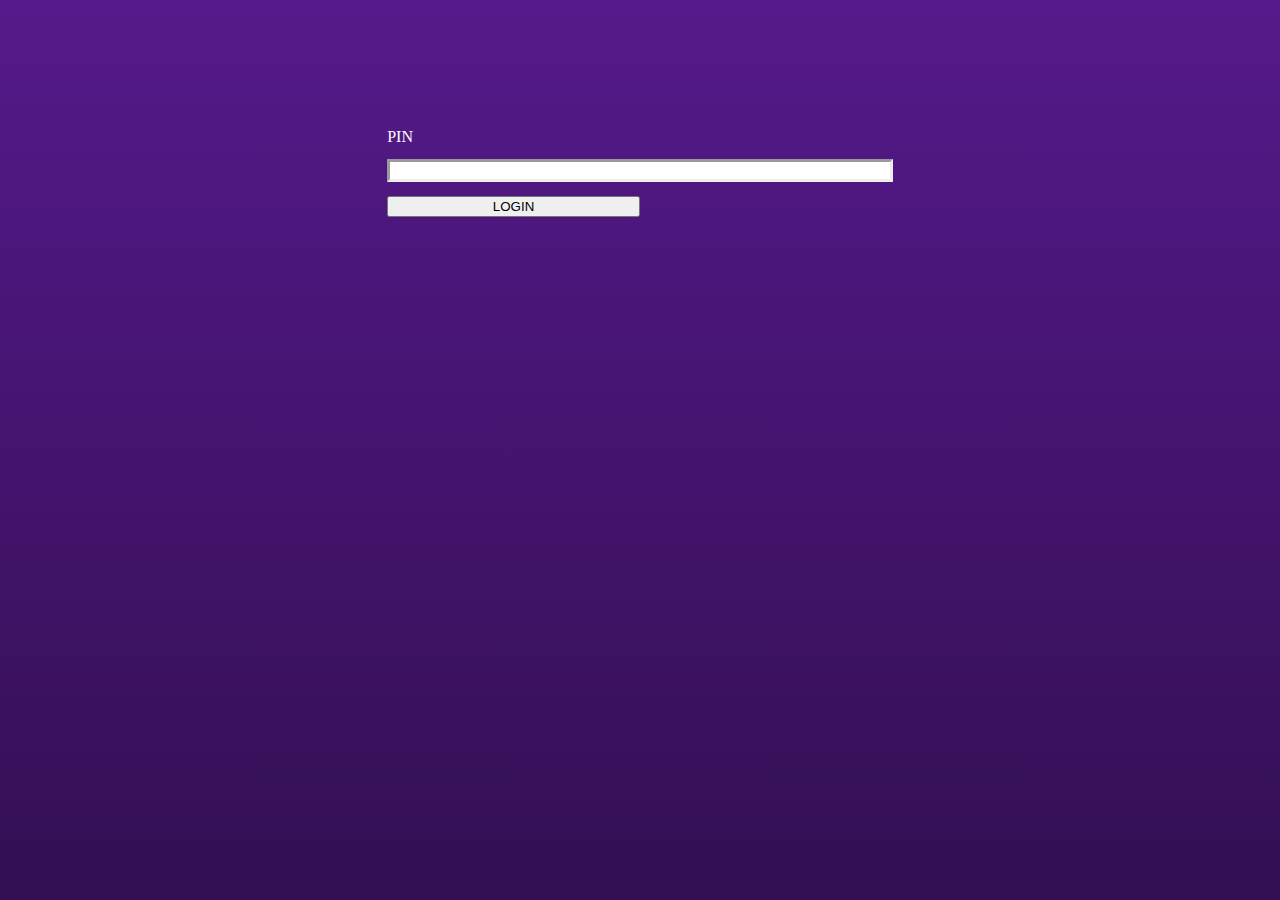
<file: Web Client/index.html>
<html lang="en">
<head>
	<meta charset="utf-8">
	<title>myIoT Home</title>
	<meta name="description" content="IoT web client">
	<meta name="author" content="sahall">
	<meta name="viewport" content="width=device-width, initial-scale=1, maximum-scale=1, user-scalable=0"/>
	<link rel="stylesheet" type="text/css" href="index_ss.css">
	<script src="jquery-2.1.4.js"></script>
	<script src="carhartl-jquery-cookie-92b7715/jquery.cookie.js"></script>
	<script src="org.eclipse.paho.mqtt.javascript-1.0.1/src/mqttws31.js"></script>
	<script src="script_main.js"></script>
</head>
<body>
    <div class="navigation_bar mobile">
		<ul>
			<a href="groups.html" id="devices">Groups</a>
			<a href="manage.html">Manage</a>
		</ul>
	</div>
	<div class="navigation_bar desktop">
		<ul>
			<a href=""><li>Home</li></a>
			<a href=""><li>About</li></a>
			<a href=""><li>Dashboard</li></a>
		</ul>
	</div>
	<div class="content_window"></div>
</body>
</html>
</file>
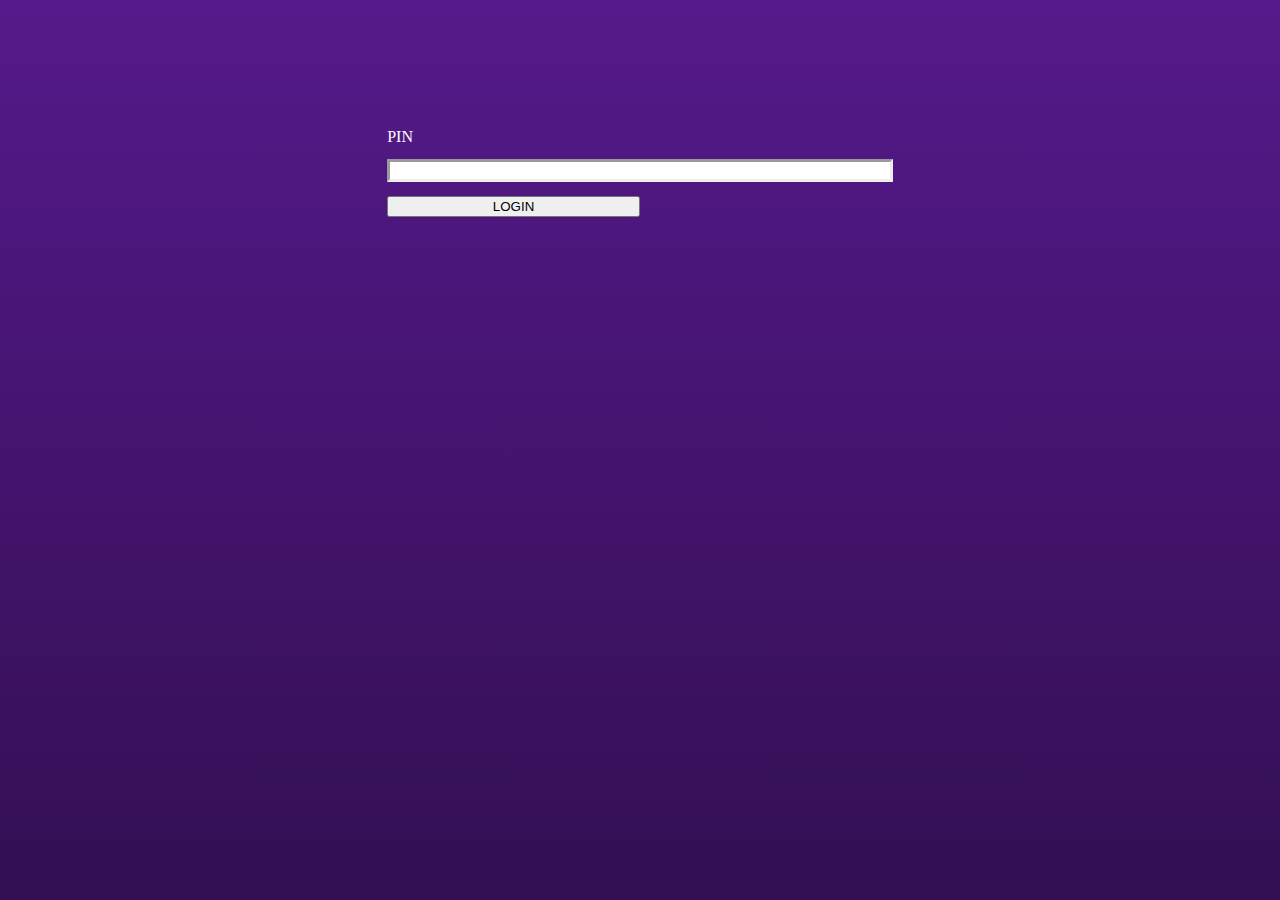
<file: Web Client/device.html>
<html lang="en">
<head>
	<meta charset="utf-8">
	<title>myIoT Device</title>
	<meta name="description" content="IoT web client">
	<meta name="author" content="sahall">
	<meta name="viewport" content="width=device-width, initial-scale=1, maximum-scale=1, user-scalable=0"/>
	<link rel="stylesheet" type="text/css" href="index_ss.css">
	<link rel="stylesheet" type="text/css" href="device_ss.css">
	<script src="jquery-2.1.4.js"></script>
	<script src="carhartl-jquery-cookie-92b7715/jquery.cookie.js"></script>
	<script src="org.eclipse.paho.mqtt.javascript-1.0.1/src/mqttws31.js"></script>
	<script src="script_main.js"></script>
</head>
<body>
    <div class="navigation_bar mobile">
		<ul>
			<a href="devices.html">Groups</a>
			<a href="manage.html">Manage</a>
		</ul>
	</div>
	<div class="navigation_bar desktop">
		<ul>
			<a href=""><li>Home</li></a>
			<a href=""><li>About</li></a>
			<a href=""><li>Dashboard</li></a>
		</ul>
	</div>
	<div class="content_window">
	</div>
</body>
</html>
</file>
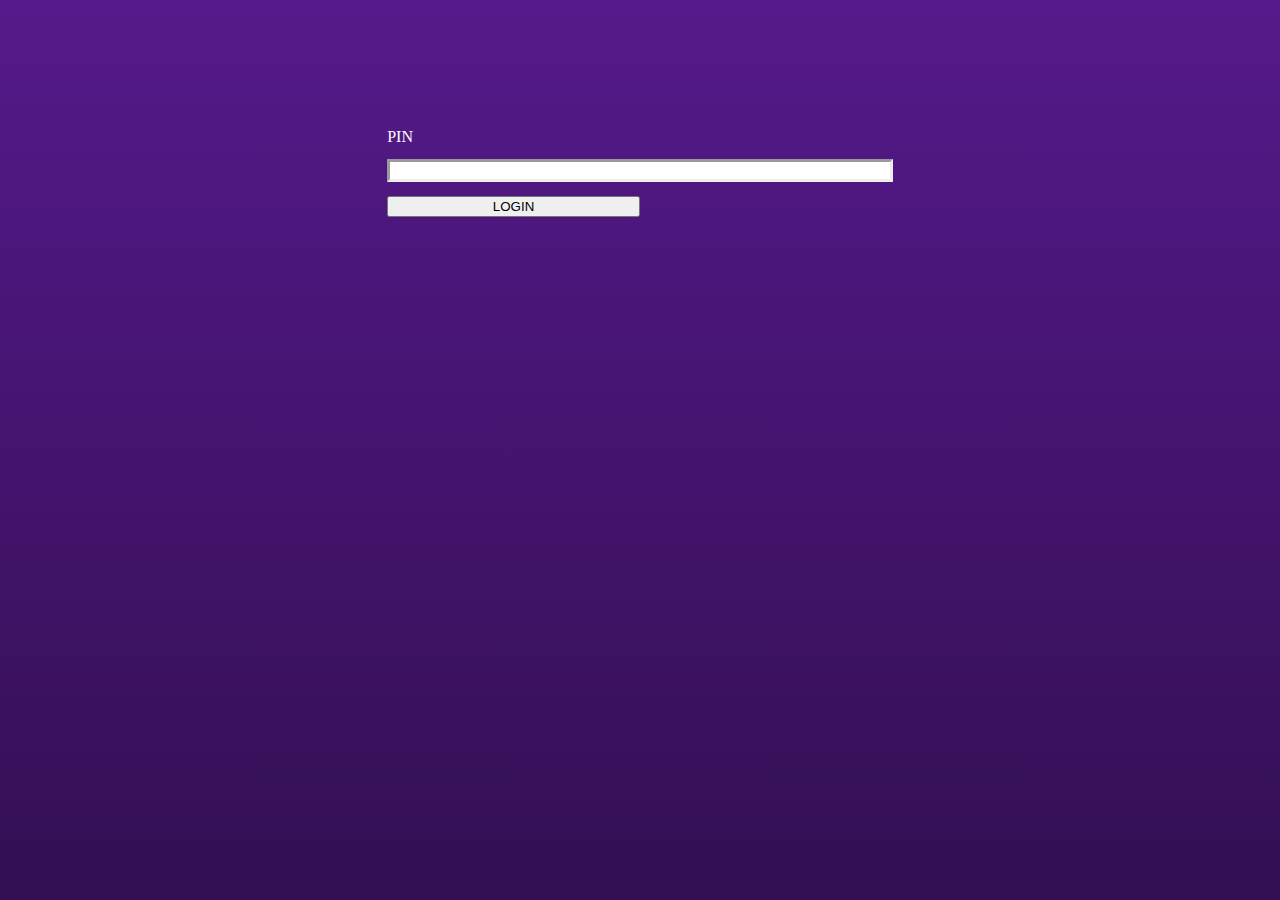
<file: Web Client/devices.html>
<html lang="en">
<head>
	<meta charset="utf-8">
	<title>myIoT Devices</title>
	<meta name="description" content="IoT web client">
	<meta name="author" content="sahall">
	<meta name="viewport" content="width=device-width, initial-scale=1, maximum-scale=1, user-scalable=0"/>
	<link rel="stylesheet" type="text/css" href="index_ss.css">
	<link rel="stylesheet" type="text/css" href="devices_ss.css">
	<script src="jquery-2.1.4.js"></script>
	<script src="carhartl-jquery-cookie-92b7715/jquery.cookie.js"></script>
	<script src="org.eclipse.paho.mqtt.javascript-1.0.1/src/mqttws31.js"></script>
	<script src="script_main.js"></script>
</head>
<body>
    <div class="navigation_bar mobile">
		<ul>
			<a href="groups.html">Groups</a>
			<a href="manage.html">Manage</a>
		</ul>
	</div>
	<div class="navigation_bar desktop">
		<ul>
			<a href=""><li>Home</li></a>
			<a href=""><li>About</li></a>
			<a href=""><li>Dashboard</li></a>
		</ul>
	</div>
	<div class="content_window mobile">
		<div class="device-module">
			<a href="groups.html" class="group">
				<div class="arrow">&lt;</div>
				<div class="text">Apartment</div>
			</a>
			<div class="dvc">
				<div class="button" id="button">
					<div class="dvc-text">Front Door</div>
				</div>
			</div>
		</div>
	</div>
</body>
</html>
</file>
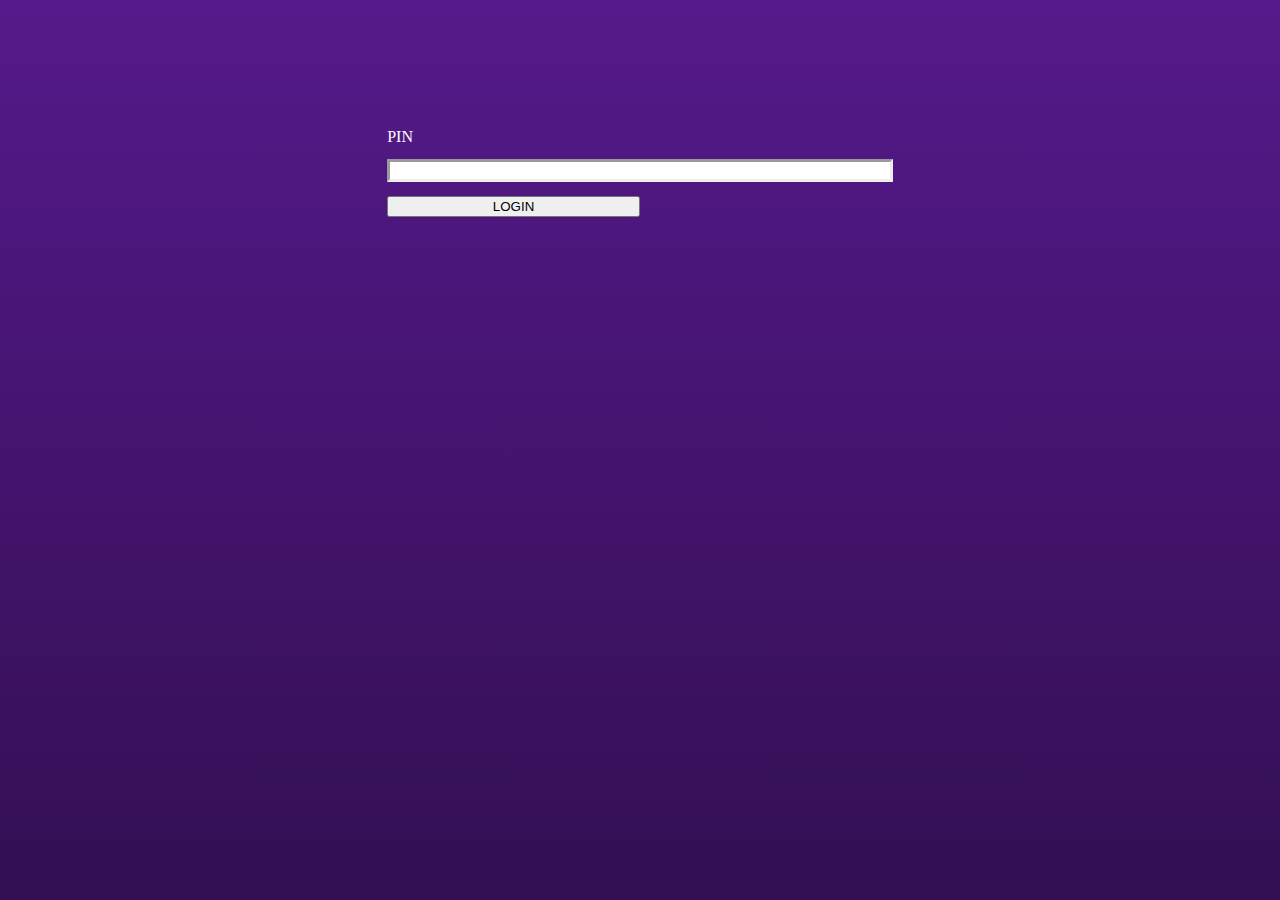
<file: Web Client/groups.html>
<html lang="en">
<head>
	<meta charset="utf-8">
	<title>myIoT Groups</title>
	<meta name="description" content="IoT web client">
	<meta name="author" content="sahall">
	<meta name="viewport" content="width=device-width, initial-scale=1, maximum-scale=1, user-scalable=0"/>
	<link rel="stylesheet" type="text/css" href="index_ss.css">
	<link rel="stylesheet" type="text/css" href="groups_ss.css">
	<script src="jquery-2.1.4.js"></script>
	<script src="carhartl-jquery-cookie-92b7715/jquery.cookie.js"></script>
	<script src="org.eclipse.paho.mqtt.javascript-1.0.1/src/mqttws31.js"></script>
	<script src="script_main.js"></script>
</head>
<body>
    <div class="navigation_bar mobile">
		<ul>
			<a href="">Groups</a>
			<a href="manage.html">Manage</a>
		</ul>
	</div>
	<div class="navigation_bar desktop">
		<ul>
			<a href=""><li>Home</li></a>
			<a href=""><li>About</li></a>
			<a href=""><li>Dashboard</li></a>
		</ul>
	</div>
	<div class="content_window mobile">
		<div class="group-list">
			<a href="devices.html" class="group">
				<div>Apartment</div>
				<div>&gt;</div>
			</a>
		</div>
	</div>
</body>
</html>
</file>
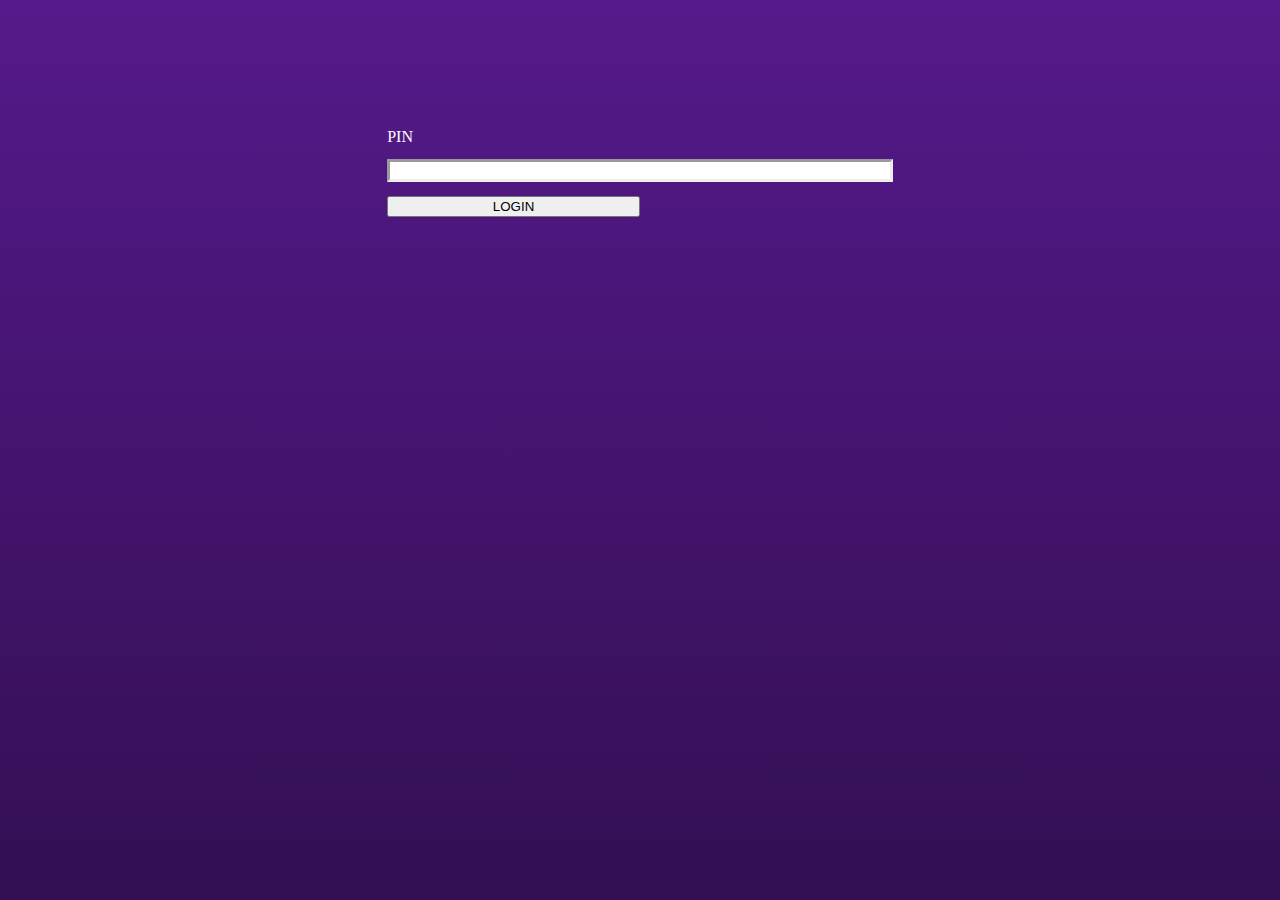
<file: Web Client/login.html>
<html lang="en">
<head>
	<meta charset="utf-8">
	<title>myIoT Login</title>
	<meta name="description" content="IoT web client">
	<meta name="author" content="sahall">
	<meta name="viewport" content="width=device-width, initial-scale=1, maximum-scale=1, user-scalable=0"/>
	<link rel="stylesheet" type="text/css" href="login_ss.css">
	<script src="jquery-2.1.4.js"></script>
	<script src="carhartl-jquery-cookie-92b7715/jquery.cookie.js"></script>
	<script src="org.eclipse.paho.mqtt.javascript-1.0.1/src/mqttws31.js"></script>
	<script src="script_main.js"></script>
</head>
<body>
    <div class="login-window">
		<div></div>
		<div class="login">
			<label for="pin">PIN</label>
			<input type="text" id="pin" class="textbox">
			<input type="button" class="button" id="loginButton" value="LOGIN"></input>
		</div>
		<div></div>
	</div>
</body>
</html>
</file>
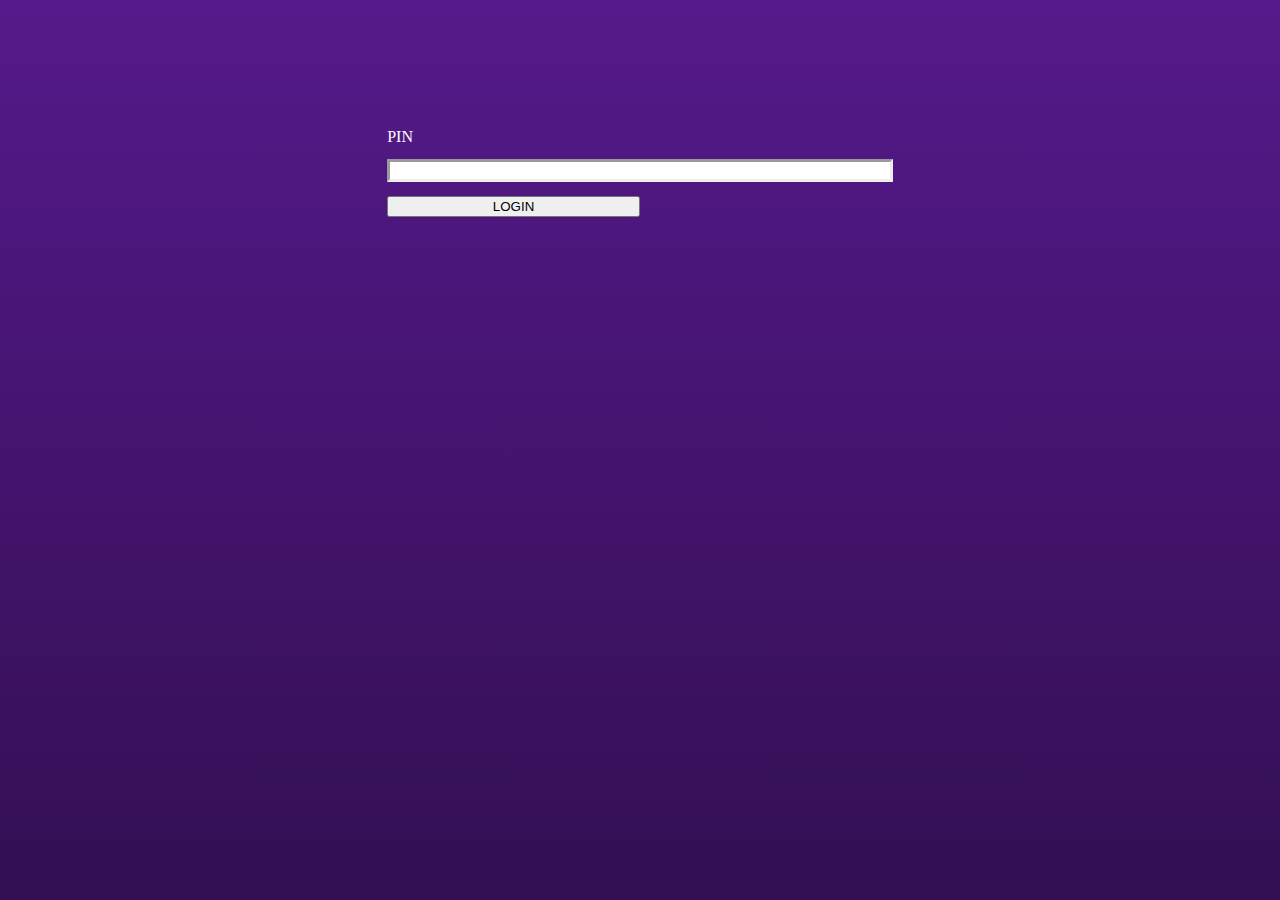
<file: Web Client/manage.html>
<html lang="en">
<head>
	<meta charset="utf-8">
	<title>myIoT Options</title>
	<meta name="description" content="IoT web client">
	<meta name="author" content="sahall">
	<meta name="viewport" content="width=device-width, initial-scale=1, maximum-scale=1, user-scalable=0"/>
	<link rel="stylesheet" type="text/css" href="index_ss.css">
	<script src="jquery-2.1.4.js"></script>
	<script src="carhartl-jquery-cookie-92b7715/jquery.cookie.js"></script>
	<script src="org.eclipse.paho.mqtt.javascript-1.0.1/src/mqttws31.js"></script>
	<script src="script_main.js"></script>
</head>
<body>
    <div class="navigation_bar mobile">
		<ul>
			<a href="devices.html">Groups</a>
			<a href="#">Options</a>
		</ul>
	</div>
	<div class="navigation_bar desktop">
		<ul>
			<a href="#"><li>Home</li></a>
			<a href="#"><li>About</li></a>
			<a href="#"><li>Dashboard</li></a>
		</ul>
	</div>
	<div class="content_window"></div>
</body>
</html>
</file>
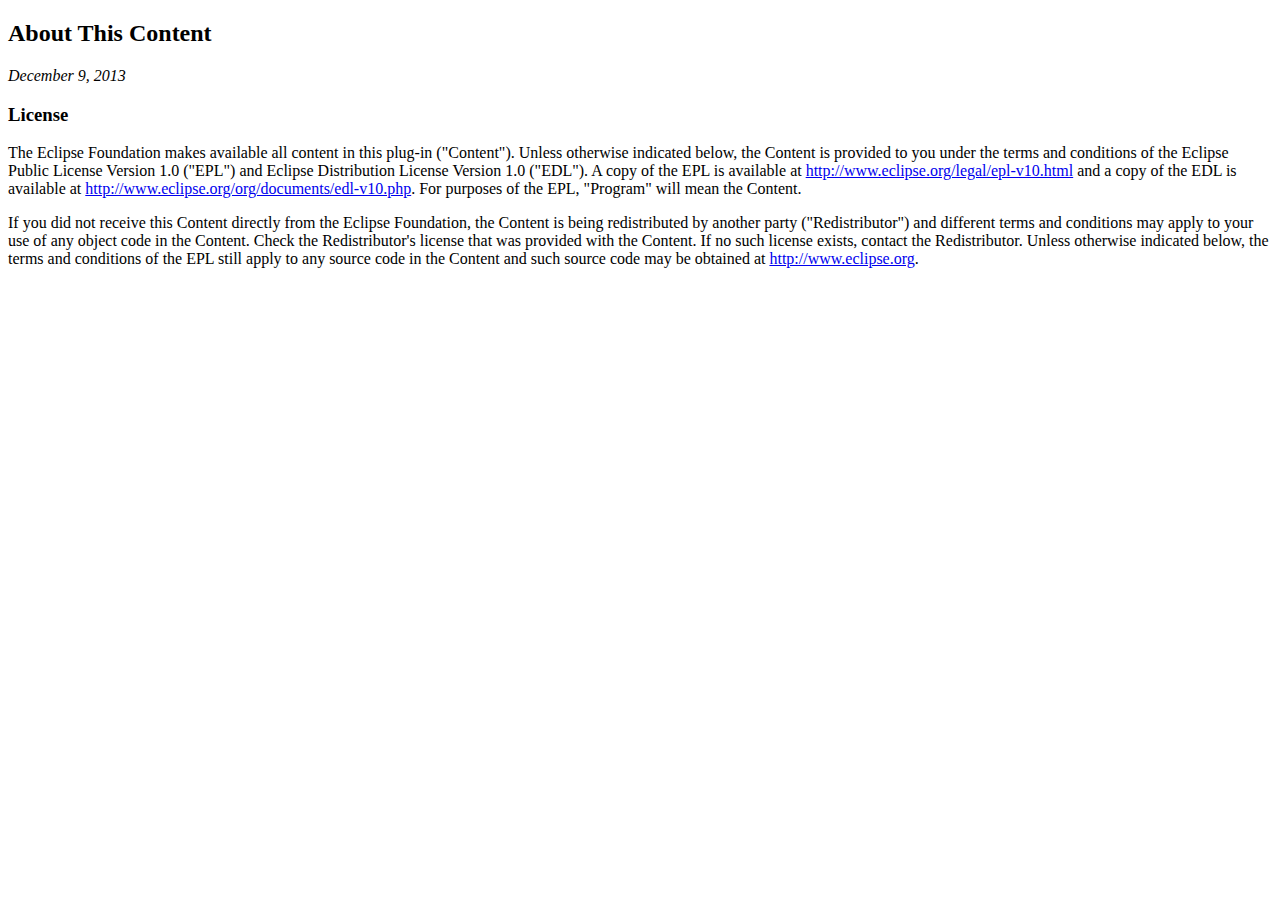
<file: Web Client/org.eclipse.paho.mqtt.javascript-1.0.1/about.html>
<!DOCTYPE html PUBLIC "-//W3C//DTD XHTML 1.0 Strict//EN" "http://www.w3.org/TR/xhtml1/DTD/xhtml1-strict.dtd">
<html xmlns="http://www.w3.org/1999/xhtml"><head>
<meta http-equiv="Content-Type" content="text/html; charset=ISO-8859-1">
<title>About</title>
</head>
<body lang="EN-US">
<h2>About This Content</h2>
 
<p><em>December 9, 2013</em></p>	
<h3>License</h3>

<p>The Eclipse Foundation makes available all content in this plug-in ("Content").  Unless otherwise 
indicated below, the Content is provided to you under the terms and conditions of the
Eclipse Public License Version 1.0 ("EPL") and Eclipse Distribution License Version 1.0 ("EDL").
A copy of the EPL is available at 
<a href="http://www.eclipse.org/legal/epl-v10.html">http://www.eclipse.org/legal/epl-v10.html</a> 
and a copy of the EDL is available at 
<a href="http://www.eclipse.org/org/documents/edl-v10.php">http://www.eclipse.org/org/documents/edl-v10.php</a>. 
For purposes of the EPL, "Program" will mean the Content.</p>

<p>If you did not receive this Content directly from the Eclipse Foundation, the Content is 
being redistributed by another party ("Redistributor") and different terms and conditions may
apply to your use of any object code in the Content.  Check the Redistributor's license that was 
provided with the Content.  If no such license exists, contact the Redistributor.  Unless otherwise
indicated below, the terms and conditions of the EPL still apply to any source code in the Content
and such source code may be obtained at <a href="http://www.eclipse.org/">http://www.eclipse.org</a>.</p>

</body></html>
</file>
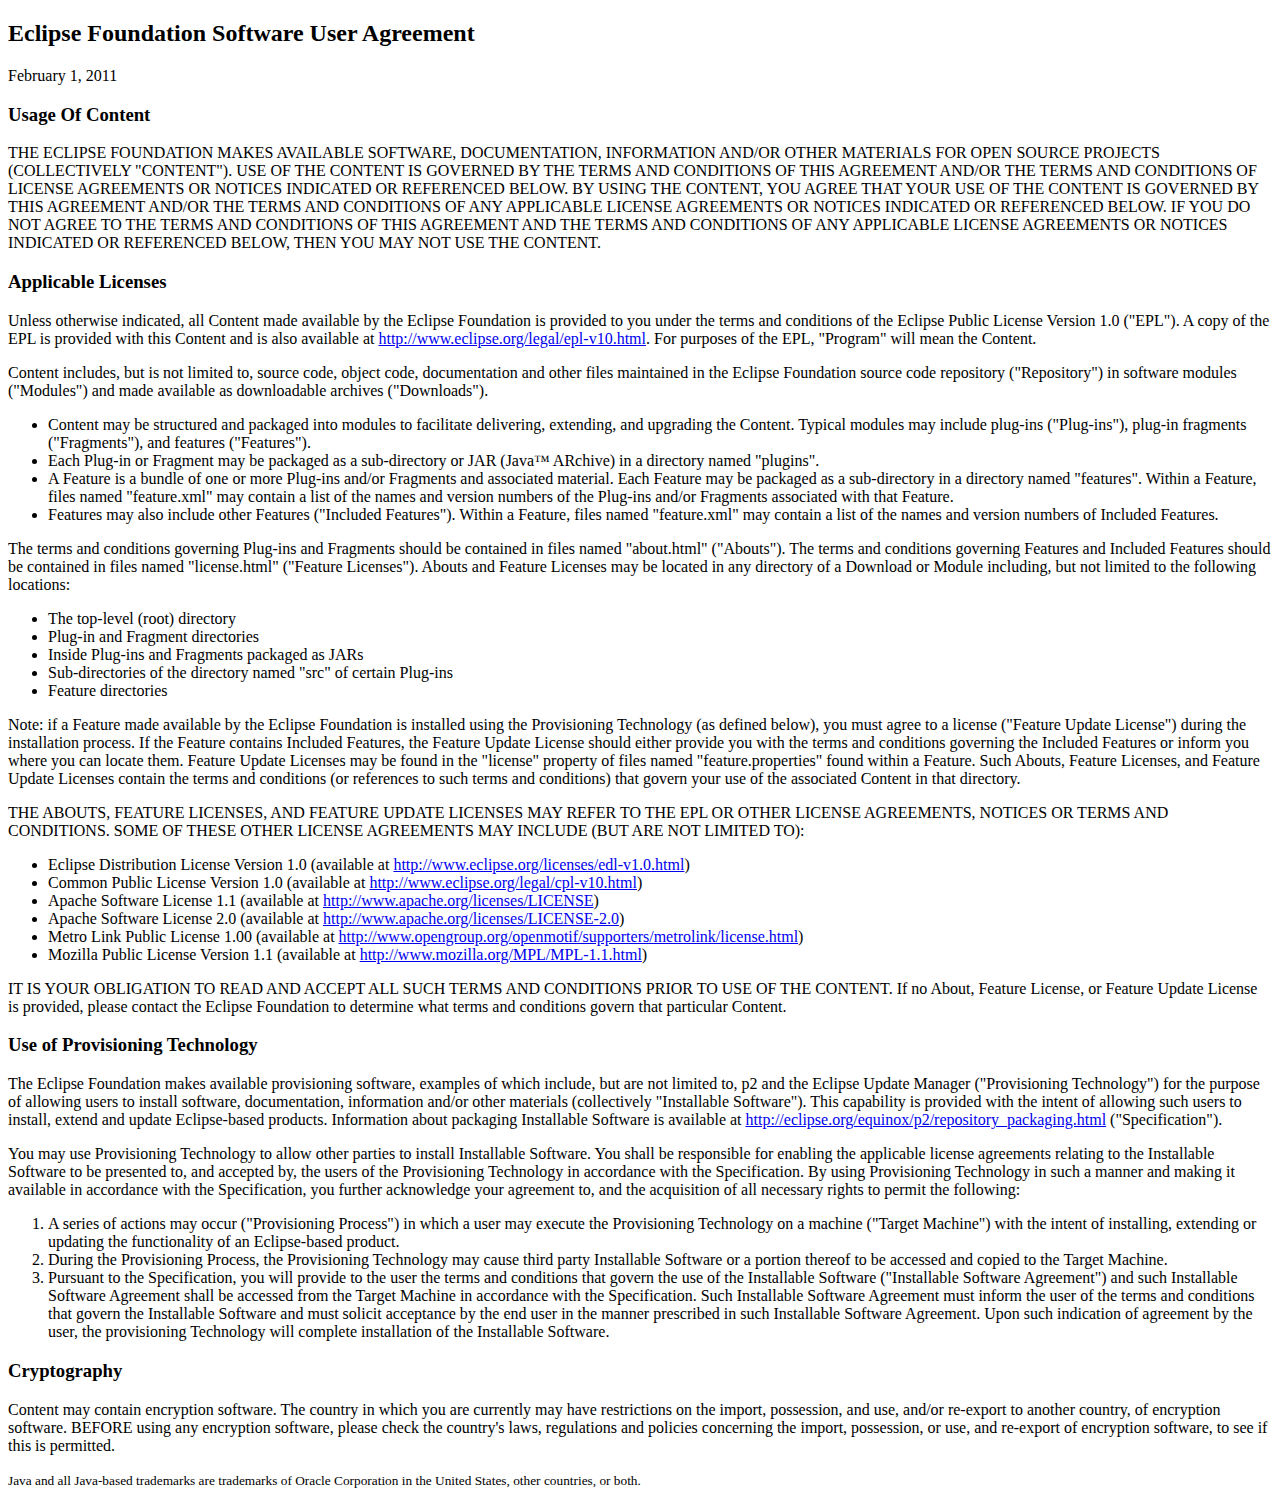
<file: Web Client/org.eclipse.paho.mqtt.javascript-1.0.1/notice.html>
<?xml version="1.0" encoding="ISO-8859-1" ?>
<!DOCTYPE html PUBLIC "-//W3C//DTD XHTML 1.0 Strict//EN" "http://www.w3.org/TR/xhtml1/DTD/xhtml1-strict.dtd">
<html xmlns="http://www.w3.org/1999/xhtml">
<head>
<meta http-equiv="Content-Type" content="text/html; charset=ISO-8859-1" />
<title>Eclipse Foundation Software User Agreement</title>
</head>

<body lang="EN-US">
<h2>Eclipse Foundation Software User Agreement</h2>
<p>February 1, 2011</p>

<h3>Usage Of Content</h3>

<p>THE ECLIPSE FOUNDATION MAKES AVAILABLE SOFTWARE, DOCUMENTATION, INFORMATION AND/OR OTHER MATERIALS FOR OPEN SOURCE PROJECTS
   (COLLECTIVELY &quot;CONTENT&quot;).  USE OF THE CONTENT IS GOVERNED BY THE TERMS AND CONDITIONS OF THIS AGREEMENT AND/OR THE TERMS AND
   CONDITIONS OF LICENSE AGREEMENTS OR NOTICES INDICATED OR REFERENCED BELOW.  BY USING THE CONTENT, YOU AGREE THAT YOUR USE
   OF THE CONTENT IS GOVERNED BY THIS AGREEMENT AND/OR THE TERMS AND CONDITIONS OF ANY APPLICABLE LICENSE AGREEMENTS OR
   NOTICES INDICATED OR REFERENCED BELOW.  IF YOU DO NOT AGREE TO THE TERMS AND CONDITIONS OF THIS AGREEMENT AND THE TERMS AND
   CONDITIONS OF ANY APPLICABLE LICENSE AGREEMENTS OR NOTICES INDICATED OR REFERENCED BELOW, THEN YOU MAY NOT USE THE CONTENT.</p>

<h3>Applicable Licenses</h3>

<p>Unless otherwise indicated, all Content made available by the Eclipse Foundation is provided to you under the terms and conditions of the Eclipse Public License Version 1.0
   (&quot;EPL&quot;).  A copy of the EPL is provided with this Content and is also available at <a href="http://www.eclipse.org/legal/epl-v10.html">http://www.eclipse.org/legal/epl-v10.html</a>.
   For purposes of the EPL, &quot;Program&quot; will mean the Content.</p>

<p>Content includes, but is not limited to, source code, object code, documentation and other files maintained in the Eclipse Foundation source code
   repository (&quot;Repository&quot;) in software modules (&quot;Modules&quot;) and made available as downloadable archives (&quot;Downloads&quot;).</p>

<ul>
       <li>Content may be structured and packaged into modules to facilitate delivering, extending, and upgrading the Content.  Typical modules may include plug-ins (&quot;Plug-ins&quot;), plug-in fragments (&quot;Fragments&quot;), and features (&quot;Features&quot;).</li>
       <li>Each Plug-in or Fragment may be packaged as a sub-directory or JAR (Java&trade; ARchive) in a directory named &quot;plugins&quot;.</li>
       <li>A Feature is a bundle of one or more Plug-ins and/or Fragments and associated material.  Each Feature may be packaged as a sub-directory in a directory named &quot;features&quot;.  Within a Feature, files named &quot;feature.xml&quot; may contain a list of the names and version numbers of the Plug-ins
      and/or Fragments associated with that Feature.</li>
       <li>Features may also include other Features (&quot;Included Features&quot;). Within a Feature, files named &quot;feature.xml&quot; may contain a list of the names and version numbers of Included Features.</li>
</ul>

<p>The terms and conditions governing Plug-ins and Fragments should be contained in files named &quot;about.html&quot; (&quot;Abouts&quot;). The terms and conditions governing Features and
Included Features should be contained in files named &quot;license.html&quot; (&quot;Feature Licenses&quot;).  Abouts and Feature Licenses may be located in any directory of a Download or Module
including, but not limited to the following locations:</p>

<ul>
       <li>The top-level (root) directory</li>
       <li>Plug-in and Fragment directories</li>
       <li>Inside Plug-ins and Fragments packaged as JARs</li>
       <li>Sub-directories of the directory named &quot;src&quot; of certain Plug-ins</li>
       <li>Feature directories</li>
</ul>

<p>Note: if a Feature made available by the Eclipse Foundation is installed using the Provisioning Technology (as defined below), you must agree to a license (&quot;Feature Update License&quot;) during the
installation process.  If the Feature contains Included Features, the Feature Update License should either provide you with the terms and conditions governing the Included Features or
inform you where you can locate them.  Feature Update Licenses may be found in the &quot;license&quot; property of files named &quot;feature.properties&quot; found within a Feature.
Such Abouts, Feature Licenses, and Feature Update Licenses contain the terms and conditions (or references to such terms and conditions) that govern your use of the associated Content in
that directory.</p>

<p>THE ABOUTS, FEATURE LICENSES, AND FEATURE UPDATE LICENSES MAY REFER TO THE EPL OR OTHER LICENSE AGREEMENTS, NOTICES OR TERMS AND CONDITIONS.  SOME OF THESE
OTHER LICENSE AGREEMENTS MAY INCLUDE (BUT ARE NOT LIMITED TO):</p>

<ul>
       <li>Eclipse Distribution License Version 1.0 (available at <a href="http://www.eclipse.org/licenses/edl-v10.html">http://www.eclipse.org/licenses/edl-v1.0.html</a>)</li>
       <li>Common Public License Version 1.0 (available at <a href="http://www.eclipse.org/legal/cpl-v10.html">http://www.eclipse.org/legal/cpl-v10.html</a>)</li>
       <li>Apache Software License 1.1 (available at <a href="http://www.apache.org/licenses/LICENSE">http://www.apache.org/licenses/LICENSE</a>)</li>
       <li>Apache Software License 2.0 (available at <a href="http://www.apache.org/licenses/LICENSE-2.0">http://www.apache.org/licenses/LICENSE-2.0</a>)</li>
       <li>Metro Link Public License 1.00 (available at <a href="http://www.opengroup.org/openmotif/supporters/metrolink/license.html">http://www.opengroup.org/openmotif/supporters/metrolink/license.html</a>)</li>
       <li>Mozilla Public License Version 1.1 (available at <a href="http://www.mozilla.org/MPL/MPL-1.1.html">http://www.mozilla.org/MPL/MPL-1.1.html</a>)</li>
</ul>

<p>IT IS YOUR OBLIGATION TO READ AND ACCEPT ALL SUCH TERMS AND CONDITIONS PRIOR TO USE OF THE CONTENT.  If no About, Feature License, or Feature Update License is provided, please
contact the Eclipse Foundation to determine what terms and conditions govern that particular Content.</p>


<h3>Use of Provisioning Technology</h3>

<p>The Eclipse Foundation makes available provisioning software, examples of which include, but are not limited to, p2 and the Eclipse
   Update Manager (&quot;Provisioning Technology&quot;) for the purpose of allowing users to install software, documentation, information and/or
   other materials (collectively &quot;Installable Software&quot;). This capability is provided with the intent of allowing such users to
   install, extend and update Eclipse-based products. Information about packaging Installable Software is available at <a
       href="http://eclipse.org/equinox/p2/repository_packaging.html">http://eclipse.org/equinox/p2/repository_packaging.html</a>
   (&quot;Specification&quot;).</p>

<p>You may use Provisioning Technology to allow other parties to install Installable Software. You shall be responsible for enabling the
   applicable license agreements relating to the Installable Software to be presented to, and accepted by, the users of the Provisioning Technology
   in accordance with the Specification. By using Provisioning Technology in such a manner and making it available in accordance with the
   Specification, you further acknowledge your agreement to, and the acquisition of all necessary rights to permit the following:</p>

<ol>
       <li>A series of actions may occur (&quot;Provisioning Process&quot;) in which a user may execute the Provisioning Technology
       on a machine (&quot;Target Machine&quot;) with the intent of installing, extending or updating the functionality of an Eclipse-based
       product.</li>
       <li>During the Provisioning Process, the Provisioning Technology may cause third party Installable Software or a portion thereof to be
       accessed and copied to the Target Machine.</li>
       <li>Pursuant to the Specification, you will provide to the user the terms and conditions that govern the use of the Installable
       Software (&quot;Installable Software Agreement&quot;) and such Installable Software Agreement shall be accessed from the Target
       Machine in accordance with the Specification. Such Installable Software Agreement must inform the user of the terms and conditions that govern
       the Installable Software and must solicit acceptance by the end user in the manner prescribed in such Installable Software Agreement. Upon such
       indication of agreement by the user, the provisioning Technology will complete installation of the Installable Software.</li>
</ol>

<h3>Cryptography</h3>

<p>Content may contain encryption software. The country in which you are currently may have restrictions on the import, possession, and use, and/or re-export to
   another country, of encryption software. BEFORE using any encryption software, please check the country's laws, regulations and policies concerning the import,
   possession, or use, and re-export of encryption software, to see if this is permitted.</p>

<p><small>Java and all Java-based trademarks are trademarks of Oracle Corporation in the United States, other countries, or both.</small></p>
</body>
</html>
</file>
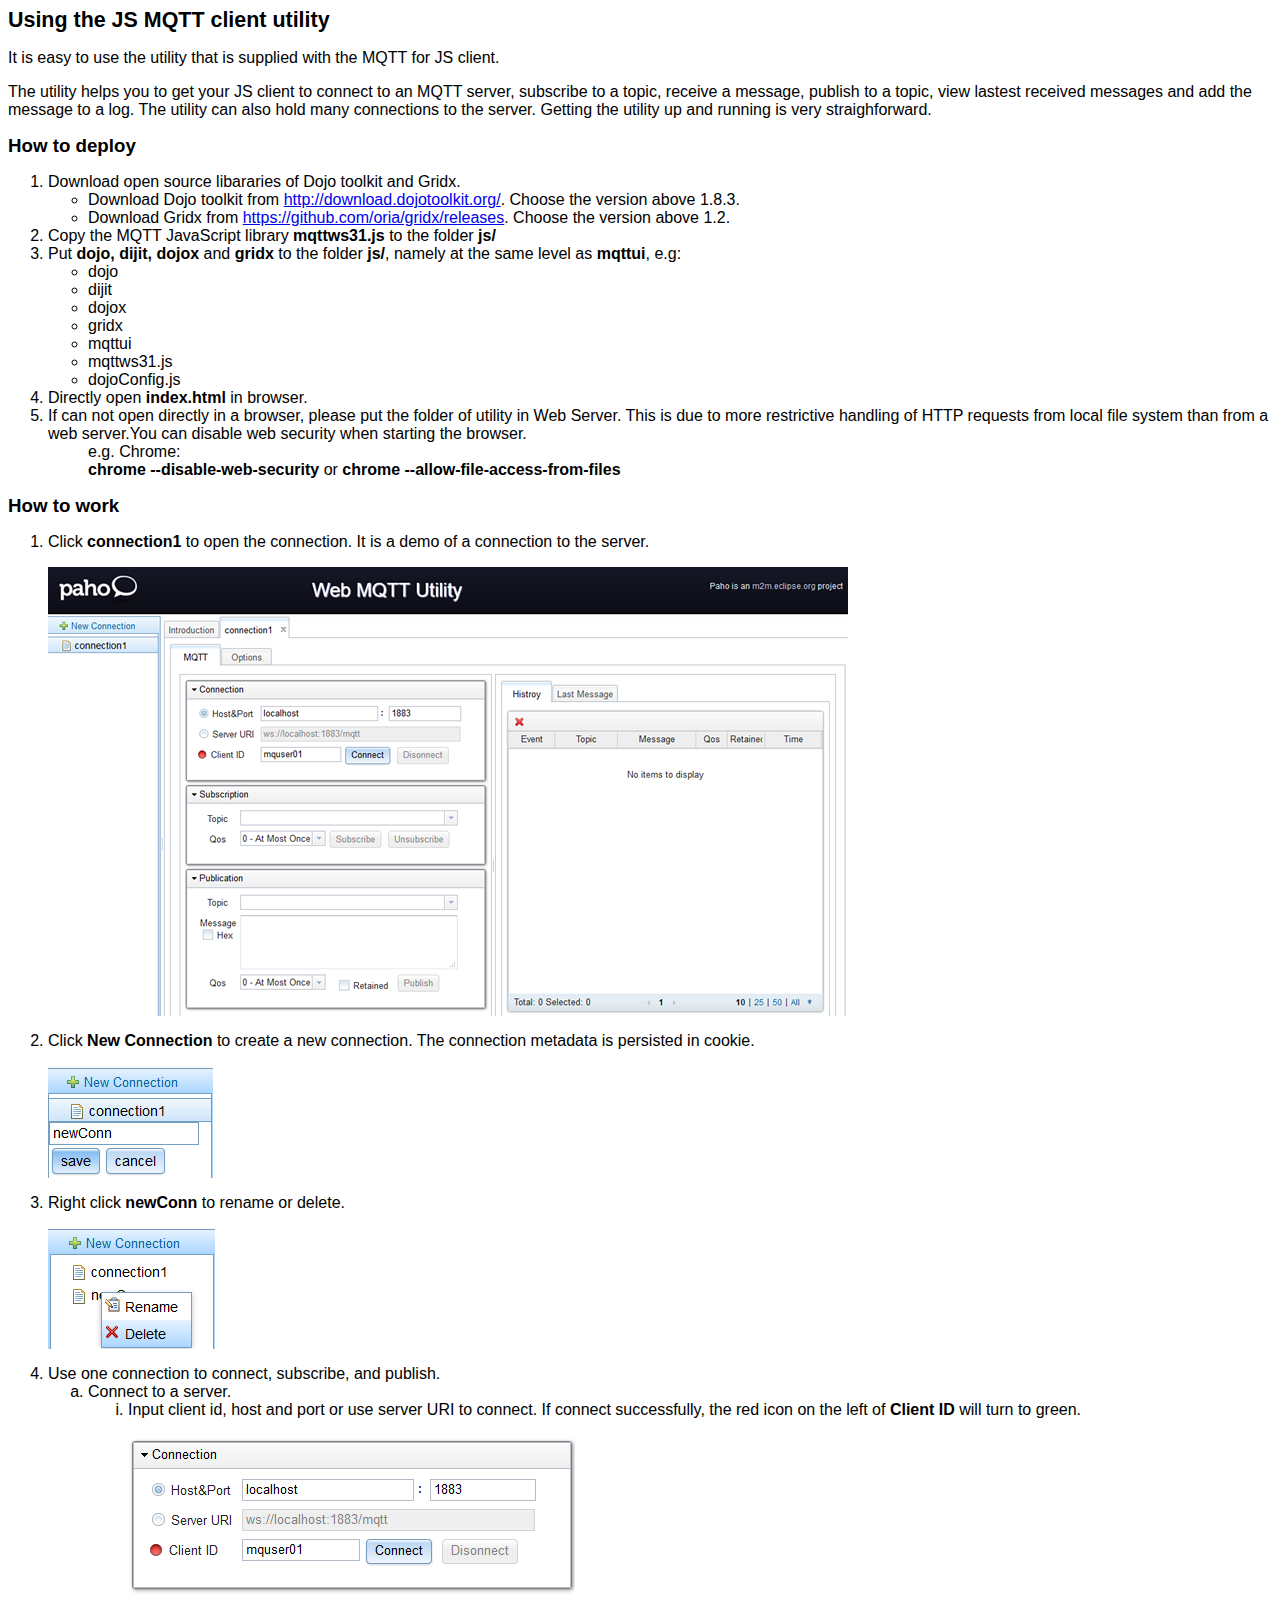
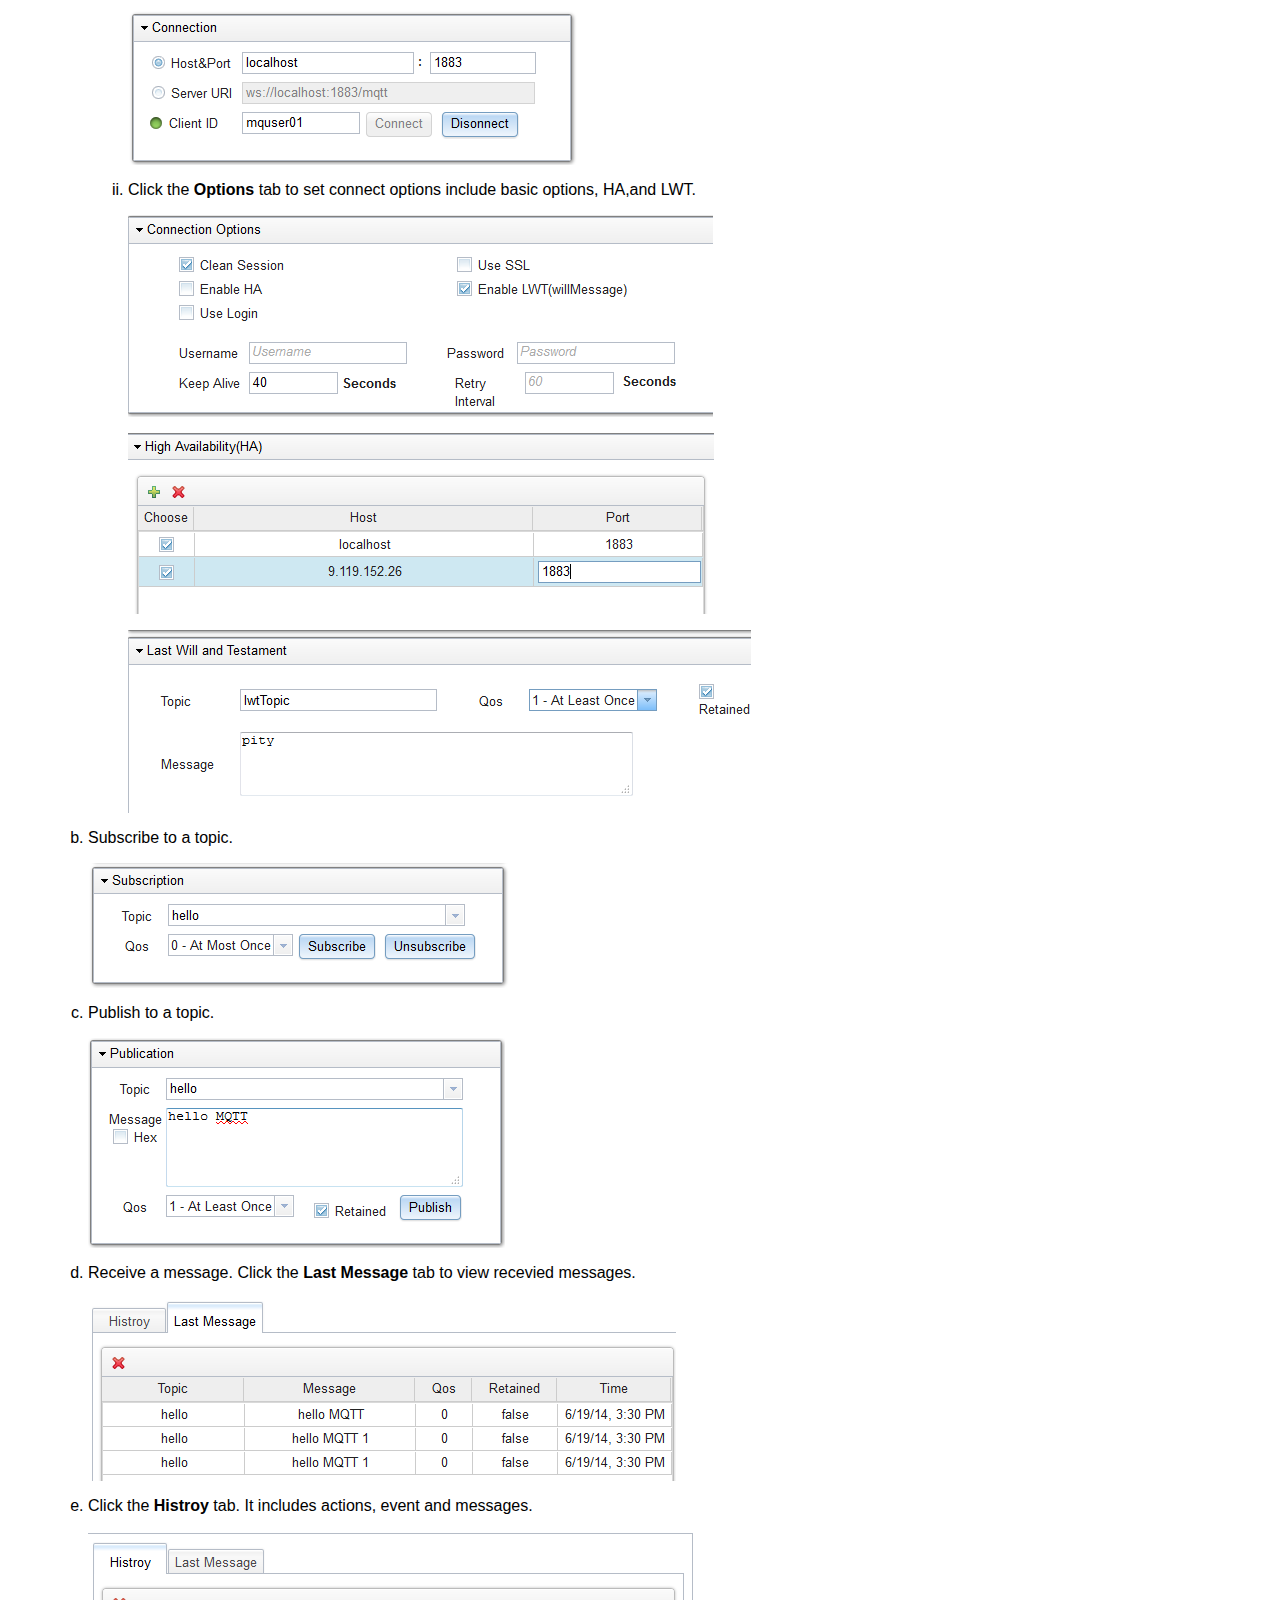
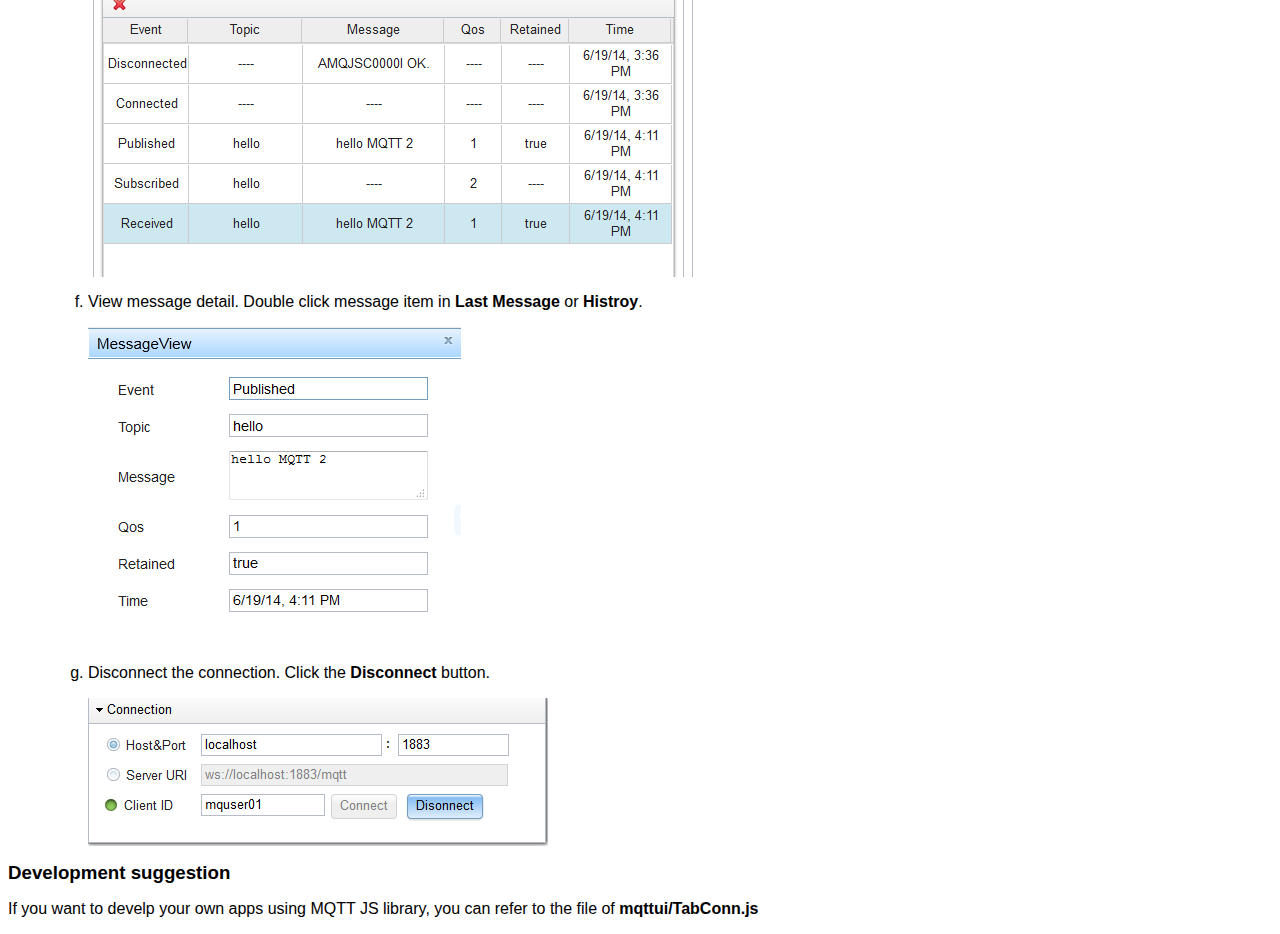
<file: Web Client/org.eclipse.paho.mqtt.javascript-1.0.1/org.eclipse.paho.mqtt.javascript.utility/doc/Using the Js MQTT client utility.html>
<!DOCTYPE html PUBLIC "-//W3C//DTD XHTML 1.0 Transitional//EN" "http://www.w3.org/TR/xhtml1/DTD/xhtml1-transitional.dtd">
<html xmlns="http://www.w3.org/1999/xhtml" xml:lang="en-us" lang="en-us"><head>
<meta http-equiv="Content-Type" content="text/html; charset=UTF-8" />
<meta name="copyright" content="© Copyright IBM Corporation 2014" />
<meta name="DC.Rights.Owner" content="© Copyright IBM Corporation 2014" />
<meta name="security" content="public" />
<meta name="Robots" content="index,follow" />
<meta name="DC.Type" content="concept" />
<meta name="DC.Title" content="Using the iOS MQTT client sample" />
<meta name="abstract" content="It is easy to use the sample that is supplied with the iOS MQTT for Objective C client." />
<meta name="Description" content="It is easy to use the sample that is supplied with the iOS MQTT for Objective C client." />
<meta name="DC.Date" scheme="iso8601" content="2014-04-02" />
<meta name="DC.Format" content="XHTML" />
<meta name="DC.Identifier" content="iOSSample01" />
<meta name="DC.Language" content="en-us" />
<meta name="IBM.Country" content="ZZ" />
<!-- Licensed Materials - Property of IBM --><!-- US Government Users Restricted Rights --><!-- Use, duplication or disclosure restricted by --><!-- GSA ADP Schedule Contract with IBM Corp. -->
<link rel="stylesheet" type="text/css" href="resource/ibmdita.css" /><title>Using the JS MQTT client utility</title>

</head>


<body role="main" id="iOSSample01">
<h1 style="font-family: Helvetica,Arial,sans-serif;" class="title topictitle1">Using the JS MQTT client utility</h1>
<div style="font-family: Helvetica,Arial,sans-serif;" class="body conbody">
<p class="shortdesc">It is easy to use the utility that is
supplied with the
MQTT for JS client.</p>
<div class="p">The utility helps you to get your
JS client to connect to an MQTT server, subscribe to a topic, receive a message,
publish to a topic, view lastest received messages and add the message to a log. 
The utility can also hold many connections to the server.
Getting the utility up and running is very straighforward.
<h2 style="font-family: Helvetica,Arial,sans-serif;" class="title topictitle2">How to deploy</h2>
<ol class="ol">
<li class="li">Download open source libararies of Dojo toolkit and Gridx.
	<ul >
		<li class='li'>Download Dojo toolkit from <a href='http://download.dojotoolkit.org/'>http://download.dojotoolkit.org/</a>. Choose the version above 1.8.3.</li>
		<li class='li'>Download Gridx from <a href=' https://github.com/oria/gridx/releases'>https://github.com/oria/gridx/releases</a>. Choose the version above 1.2.</li>
	</ul>
<li class='li'>Copy the MQTT JavaScript library <strong>mqttws31.js</strong> to the folder <strong>js/</strong></li>
<li class='li'>Put <strong class='ph b'>dojo, dijit, dojox </strong>and<strong class='ph b'> gridx</strong> to the folder <strong class='ph b'>js/</strong>, namely at the same level as <strong>mqttui</strong>, e.g:</li>
	<ul>
		<li>dojo</li>
		<li>dijit</li>
		<li> dojox</li>
		<li>gridx</li>
		<li>mqttui</li>
		<li>mqttws31.js</li>
		<li>dojoConfig.js</li>
	</ul>
</li>
<li class="li"> Directly open <strong>index.html</strong> in browser.</li>
<li class="li"> If can not open directly in a browser, please put the folder of utility in Web Server. This is due to more restrictive handling of HTTP requests from local file system than from a web server.You can disable web security when starting the browser.</li>
<ul class='ul'> e.g. Chrome:<br>
   <strong class='ph b'>chrome --disable-web-security </strong> or <strong class='ph b'>chrome --allow-file-access-from-files</strong>
</ul>
</ol>
<h2 style="font-family: Helvetica,Arial,sans-serif;" class="title topictitle2">How to work</h2>
<ol class="ol">

<li class='li'>Click <strong>connection1</strong> to open the connection. It is a demo of a connection to the server.
	<p><img class='image' src='resource/mqttimages/firstpage.png'></p>
</li>
<li class='li'>Click <strong>New Connection</strong> to create a new connection. The connection metadata is persisted in cookie.
	<p><img class='image' src='resource/mqttimages/newConn.png'></p>
</li>
<li class='ul'>Right click <strong>newConn</strong> to rename or delete.
	<p><img class='image' src='resource/mqttimages/renameConn.png'></p>
</li>
<li class='li'>Use one connection to connect, subscribe, and publish.
	<ol class='ol' type='a'>
		<li class='li'>Connect to a server. 
			<ol class='ol' type='i'>
				<li>Input client id, host and port or use server URI to connect. If connect successfully, the red icon on the left of <strong>Client ID</strong> will turn to green.
					<p><img class='image' src='resource/mqttimages/connect.png'></p>
					<p><img class='image' src='resource/mqttimages/connectSu.png'></p>
				</li>
				<li>Click the <strong>Options</strong> tab to set connect options include basic options, HA,and LWT.
					<p><img class='image' src='resource/mqttimages/option1.png'></p>
					<p><img class='image' src='resource/mqttimages/option2.png'></p>
					<p><img class='image' src='resource/mqttimages/option3.png'></p>
				</li>
			</ol>
		</li>
		<li class='li'>Subscribe to a topic.
			<p><img class='image' src='resource/mqttimages/subscribe.png'></p>
		</li>
		<li class='li'>Publish to a topic. 
			<p><img class='image' src='resource/mqttimages/publish.png'></p>
		</li>
		<li class='li'>Receive a message. Click the <strong>Last Message</strong> tab to view recevied messages.
			<p><img class='image' src='resource/mqttimages/received.png'></p>
		</li>
		<li class='li'>Click the <strong>Histroy</strong> tab. It includes actions, event and messages.
			<p><img class='image' src='resource/mqttimages/histroy.png'></p>
		</li>
		<li class='li'>View message detail. Double click message item in <strong>Last Message</strong> or <strong>Histroy</strong>.
			<p><img class='image' src='resource/mqttimages/viewmessage.png'></p>
		</li>
		<li class='li'>Disconnect the connection. Click the <strong>Disconnect</strong> button.
			<p><img class='image' src='resource/mqttimages/disconnect.png'></p>
		</li>
	</ol>
	
</li>
</ol>

<h2 style="font-family: Helvetica,Arial,sans-serif;" class="title topictitle2">Development suggestion</h2>
<p>If you want to develp your own apps using MQTT JS library, you can refer to the file of <strong>mqttui/TabConn.js</strong>   </p>
</div>
</div>
</body></html>
</file>
<file: Web Client/index_ss.css>
body {
	margin: 0px 0px 0px 0px;
}

.mobile {
	display: none;
}

.navigation_bar {
	width: 100%;
	height: 3em;
	bottom: 0px;
	background: #696969;
	background: linear-gradient(#696969, #2a2a2a);
}

.navigation_bar ul {
	height: auto;
	padding: 0px 0px;
	margin: 0px;
	display: table;
}

.navigation_bar a {
	display: table-cell;
	text-decoration: none;
	color: white;
}

.navigation_bar a:hover {
	background: linear-gradient(#2a2a2a, #696969);
}

.navigation_bar li {
	display: table-cell;
	padding: 1em 3em 1em 3em;
}

.content_window {
	height: 100%;
	width: 100%;
	background: #f6f6f6;
	background: linear-gradient(#f6f6f6, #e0e0e0);
}

@media screen and (max-width: 1024px) {	
	.mobile {
		display: initial;
	}

	.desktop {
		display: none;
	}
	
	.navigation_bar {
		position: fixed;
		height:3em;
		text-align: center;
	}
	
	.navigation_bar ul {
		padding: 0px 0px;
		width: 100%;
	}
	
	.navigation_bar a {
		width: auto;
		border-right: thin solid black;
		font-size: 1.3em;
		padding: 0.6em;
	}
	
	.navigation_bar a:hover {
		background: initial;
	}
	
	.navigation_bar a:last-child {
		border-right: none;
	}
}

@media only screen and (max-width: 1024px)
	and (orientation: landscape) {
	.navigation_bar {
		position: fixed;
		height:2.5em;
	}
	
	.navigation_bar ul {
		padding: 0px 0px;
	}
	
	.navigation_bar a {
		font-size: 1.5em;
		padding: 0.3em;
	}
}
</file>
<file: Web Client/device_ss.css>

</file>
<file: Web Client/devices_ss.css>
.group {
	float: left;
	height: 4em;
	width: 100%;
	background-color: #551a8b;
	background: linear-gradient(#551a8b, #330f53);
	text-decoration: none;
	color: white;
}

.group:active {
	background-color: #551a8b;
	background: linear-gradient(#330f53, #551a8b);
}

.group div {
	float: left;
	padding: 0.5em;
	padding-top: 1em;
	font-size: 1.2em;
}

.group div:first-child {
	float: right;
	padding-top: 0.2em;
	font-size: 2.5em;
}

.dvc {
	float: left;
	width: 100%;
	height: 4em;
}

.dvc-text {
	margin-top: 0.75em;
	font-size: 1em;
	color: white;
}

.button {
	float: left;
	margin-right: 5%;
	margin-left: 5%;
	margin-top: 0.75em;
	width: 90%;
	height: 2.5em;
	border-radius: 1.25em;
	background: gray;
	text-align: center;
	box-shadow: 10px 10px 5px 0px rgba(0,0,0,0.75);
}

.button:active {
	box-shadow: none;
}
</file>
<file: Web Client/groups_ss.css>
.group {
	float: left;
	height: 4em;
	width: 100%;
	background-color: #551a8b;
	background: linear-gradient(#551a8b, #330f53);
	text-decoration: none;
	color: white;
}

.group:active {
	background-color: #551a8b;
	background: linear-gradient(#330f53, #551a8b);
}

.group div {
	float: left;
	padding: 0.5em;
	padding-top: 1em;
	font-size: 1.2em;
}

.group div:last-child {
	float: right;
	padding-top: 0.2em;
	font-size: 2.5em;
}
</file>
<file: Web Client/login_ss.css>
body {
	background: linear-gradient(#551a8b, #330f53);
}

.login-window {
	width: 100%;
	margin-top: 8em;
	height: 15em;
}

.login-window div:first-child {
	float: left;
	width: 30%;
	height: 100%;
}

.login-window div:last-child {
	float: left;
	width: 30%;
	height: 100%;
}

.login {
	float: left;
	width: 40%;
	height: 100%;
}

.login label {
	float: left;
	color: white;
}

.textbox {
	float: left;
	width: 100%;
	border: inset;
	margin-bottom: 1em;
	margin-top: 1em;
}

.button {
	float: left;
	width: 50%;
}

@media screen and (max-width: 1024px) {	
	.login-window {
		height: 10em;
		margin-top: 5em;
	}
}
</file>
<file: Web Client/org.eclipse.paho.mqtt.javascript-1.0.1/org.eclipse.paho.mqtt.javascript.utility/doc/resource/ibmdita.css>
.unresolved { background-color: #9be; }
.noTemplate { background-color: #fe2; }

.toc {font-size: small; }

body { color: black; background-color: white; }
.base { background-color: #ffffff; }
.breadcrumb { font-size : smaller;}
dt.prereq { margin-left : 20px;}
.hierarchy { display: block; border-style: solid; padding-left: 3px; border-width: 2px; padding-right: 3px; border-color: #aaa;}

.nested0 {margin-top: 1em;}

.p {margin-top: 1em;}

.tableborder { margin-top: 1em; margin-bottom: 1em; }
.tablenoborder { margin-top: 1em; margin-bottom: 1em; }
caption { text-align: left; font-style: italic; }
.simpletable { margin-top: 1em; margin-bottom: 1em; }
.simpletableborder { margin-top: 1em; margin-bottom: 1em; }
.simpletablenoborder { margin-top: 1em; margin-bottom: 1em; }
.choicetableborder { margin-top: 1em; margin-bottom: 1em; }
.choicetablenoborder { margin-top: 1em; margin-bottom: 1em; }
/*.cellrowborder { border-right: solid 1pt; border-bottom: solid 1pt }
.row-nocellborder { border-right: hidden; border-bottom: solid 1pt }
.cell-norowborder { border-bottom: hidden; border-right: solid 1pt }*/
/* Unable to turn border back on, without setting a size, which breaks some tables */
.row-nocellborder { border-right: hidden; }
.cell-norowborder { border-bottom: hidden;}
.nocellnorowborder { border-right: hidden; border-bottom: hidden; }
.nocellborder { border-right: hidden; }
.norowborder { border-bottom: hidden; }

div.qualifstart { padding: 1px 5px 5px 5px; border-top: solid; border-left: solid; border-right: solid; border-width: thin; font-weight: bold; margin-top: 2px; margin-bottom: 2px; text-align: center; }
div.qualifend { padding: 5px 5px 1px 5px; border-bottom: solid; border-left: solid; border-right: solid; border-width: thin; font-weight: bold; margin-bottom: 2px; text-align: center; }

dt.qualifstart { padding: 1px 5px 5px 5px; border-top: solid; border-left: solid; border-right: solid; border-width: thin; font-weight: bold; margin-top: 2px; margin-bottom: 2px; text-align: center; }
dt.qualifend { padding: 5px 5px 1px 5px; border-bottom: solid; border-left: solid; border-right: solid; border-width: thin; font-weight: bold; margin-bottom: 2px; text-align: center; }

.figcap { font-style: italic; }
.figdesc { font-style: normal; }

.fignone {margin-top: 1em;}
.figborder { border-style: solid; padding-left : 3px; border-width : 2px; padding-right : 3px; margin-top: 1em; border-color : #aaa;}
.figsides { border-left : 2px solid; padding-left : 3px; border-right : 2px solid; padding-right : 3px; margin-top: 1em; border-color : #aaa;}
.figtop { border-top : 2px solid; margin-top: 1em; border-color : #aaa;}
.figbottom { border-bottom : 2px solid; border-color : #aaa;}
.figtopbot { border-top : 2px solid; border-bottom : 2px solid; margin-top: 1em; border-color : #aaa;}

.synnone {margin-top: 1em;}
.synborder { border-style: solid; padding-left : 3px; border-width : 2px; padding-right : 3px; margin-top: 1em; border-color : #aaa;}
.synsides { border-left : 2px solid; padding-left : 3px; border-right : 2px solid; padding-right : 3px; margin-top: 1em; border-color : #aaa;}
.syntop { border-top : 2px solid; margin-top: 1em; border-color : #aaa;}
.synbottom { border-bottom : 2px solid; border-color : #aaa;}
.syntopbot { border-top : 2px solid; border-bottom : 2px solid; margin-top: 1em; border-color : #aaa;}

.skip { margin-top: 1em; }
.skipspace { margin-top: 1em; margin-bottom: 1em; }
.ullinks { list-style-type: none; }
.ulchildlink { margin-top: 1em; margin-bottom: 1em; }
.ulchildlinktext { font-weight: bold; }
.olchildlink { margin-top: 1em; margin-bottom: 1em; }
.linklist { margin-top: 1em; margin-bottom: 1em; }
.linklistwithchild { margin-left: 1.5em; margin-bottom: 1em;  }
.sublinklist { margin-left: 1.5em; margin-bottom: 1em;	}
.relconcepts { margin-top: 1em; margin-bottom: 1em; }
.reltasks { margin-top: 1em; margin-bottom: 1em; }
.relref { margin-top: 1em; margin-bottom: 1em; }
.relinfo { margin-top: 1em; margin-bottom: 1em; }
div.breadcrumb {margin-bottom: 1em; }
div.tasklabel { margin-top: 1em; margin-bottom: 1em; }
h2.tasklabel, h3.tasklabel, h4.tasklabel, h5.tasklabel, h6.tasklabel { font-size: 100%; }

.topictitle1 { margin-top: 0pc; margin-bottom: .1em; font-size: 1.34em; }
.topictitle2 { margin-top: 1pc; margin-bottom: .45em; font-size: 1.17em; }
.topictitle3 { margin-top: 1pc; margin-bottom: .17em; font-size: 1.17em; font-weight: bold; }
.topictitle4 { margin-top: .83em; font-size: 1.17em; font-weight: bold; }
.topictitle5 { font-size: 1.17em; font-weight: bold; }
.topictitle6 { font-size: 1.17em; font-style: italic; }
.sectiontitle { margin-top: 1em; margin-bottom: 0em; color: black; font-size: 1.17em; font-weight: bold;}
.section { margin-top: 1em; margin-bottom: 1em; }
.example { margin-top: 1em; margin-bottom: 1em; }

.note { margin-top: 1em; margin-bottom : 1em;}
.notetitle { font-weight: bold; }
.notelisttitle { font-weight: bold; }
.tip { margin-top: 1em; margin-bottom : 1em;}
.tiptitle { font-weight: bold; }
.fastpath { margin-top: 1em; margin-bottom : 1em;}
.fastpathtitle { font-weight: bold; }
.important { margin-top: 1em; margin-bottom : 1em;}
.importanttitle { font-weight: bold; }
.remember { margin-top: 1em; margin-bottom : 1em;}
.remembertitle { font-weight: bold; }
.restriction { margin-top: 1em; margin-bottom : 1em;}
.restrictiontitle { font-weight: bold; }
.attention { margin-top: 1em; margin-bottom : 1em;}
.attentiontitle { font-weight: bold; }
.dangertitle { margin-top: 1em; font-weight: bold; }
.danger { padding: 5px 5px 5px 5px; border: solid; border-width: thin; font-weight: bold; margin-top: 2px; margin-bottom : 1em; }
.cautiontitle { margin-top: 1em; font-weight: bold; }
.caution { font-weight: bold; margin-bottom : 1em; }

ul.simple { list-style-type: none; }

.firstcol { font-weight: bold;}

.bold { font-weight: bold; }
.boldItalic { font-weight: bold; font-style: italic; }
.italic { font-style: italic; }
.underlined { text-decoration: underline; }
.uicontrol { font-weight: bold; }
.filepath { font-family: monospace, monospace; }
.option { font-family: monospace, monospace; }
.cmdname { font-weight: bold; font-family: monospace, monospace; }
.defparmname { font-weight: bold; text-decoration: underline; font-family: monospace, monospace; }
.kwd { font-weight: bold; }
.defkwd { font-weight: bold; text-decoration: underline; }
.var { font-style : italic;}
.shortcut { text-decoration: underline; }
.calloutlabel { color : White; background-color : Black; font-weight : bold; }
.strongwintitle { font-weight : bold; }
.parmname { font-weight: bold; font-family: monospace, monospace; white-space: nowrap; }
dt.pt { font-weight: bold; font-family: monospace, monospace; }
code { font-family: monospace, monospace; }
pre { font-family: monospace, monospace; }

div.glossdef > ol { margin:0; padding:0; list-style-position: inside;}

.ptocH1 {font-size: x-small; }
.ptocH2 {font-size: x-small; }

.smallCaps { text-transform: uppercase; font-size: smaller; }
.stitle { font-style: italic; text-decoration: underline; }

.dlterm { font-weight: bold; }
.dltermexpand { font-weight: bold; margin-top: 1em; }
.defListHead { font-weight: bold; text-decoration: underline; }
.parmListKwd { font-weight: bold; }
.parmListVar { font-style: italic; }
.pk { font-weight: bold; text-decoration: underline; }

*[compact="yes"]>li { margin-top: 0em;}
*[compact="no"]>li { margin-top: .53em;}
.liexpand { margin-top: 1em; margin-bottom: 1em; }
.sliexpand { margin-top: 1em; margin-bottom: 1em; }
.dlexpand { margin-top: 1em; margin-bottom: 1em; }
.ddexpand { margin-top: 1em; margin-bottom: 1em; }
.step { margin-top: 0.5em; margin-bottom: 0.5em; }
.substep { margin-top: 0.5em; margin-bottom: 0.5em; }
.stepexpand { margin-top: 0.5em; margin-bottom: 0.5em; }
.substepexpand { margin-top: 0.5em; margin-bottom: 0.5em; }

div.image {margin-top: 1em; }
div.imageleft { margin-top: 1em; text-align: left; }
div.imagecenter { margin-top: 1em; text-align: center; }
div.imageright { margin-top: 1em; text-align: right; }
div.imagejustify { margin-top: 1em; text-align: justify; }

/* When browsers improperly display the contents of an object,
   at least try to put the contents in a block. */
object > span {margin-top: 1em; margin-bottom: 1em; display:block;}

pre.screen { padding: 5px 5px 5px 5px; border: outset; background-color: #CCCCCC; margin-top: 2px; margin-bottom : 2px; white-space: pre;}

div.msg { padding: 1px 5px 5px 5px; border-top: solid; border-width: thin; margin-top: 2px; margin-bottom: 2px; }
div.msgId { float: left; font-weight: bold; margin-bottom: 1em; margin-right: 1em; }
div.msgText { font-weight: bold; margin-bottom: 1em; }

CITE { font-style: italic; }
EM { font-style: italic; }
STRONG { font-weight: bold; }
VAR { font-style: italic; }

/************************************************************************
   Styles added to support .NET output. Not used by standard processing.
 ************************************************************************/

body.dotnet /* This body tag requires the use of one of the sets of banner and/or text div ids */
	{
	margin: 0px 0px 0px 0px;
	padding: 0px 0px 0px 0px;
	background: #ffffff;
	color: #000000;
	width: 100%;
	}

div.nstext /* Creates the scrolling text area for Nonscrolling region topic */
	{
	padding: 5px 10px 0px 22px;
	}

div.nsbanner /* Creates Nonscrolling banner region */
	{
	position: relative;
	left: 0px;
	padding: 0px 0px 0px 0px;
	border-bottom: 1px solid #999999;
	}

div.bannerrow1 /* provides full-width color to top row in running head */
	{
	background-color: #99ccff;
	}

/*	 STYLES FOR RUNNING HEADS      */

table.bannerparthead, table.bannertitle /* General values for the Running Head tables */
	{
	position: relative;
	left: 0px;
	top: 0px;
	padding: 0px 0px 0px 0px;
	margin: 0px 0px 0px 0px;
	width: 100%;
	height: 21px;
	border-collapse: collapse;
	border-style: solid;
	border-width: 0px;
	background-color: #99ccff;
	font-size: 100%;
	}
table.bannerparthead td /* General Values for cells in the top row of running head */
	{
	margin: 0px 0px 0px 0px;
	padding: 2px 0px 0px 4px;
	vertical-align: middle;
	/*border-width: 0px 0px 1px 0px; */
	border-width: 0px;
	border-style: solid;
	border-color: #999999;
	background: transparent;
	font-style: italic;
	font-weight: normal;
	}
table.bannerparthead td.product /* Values for top right cell in running head */
	{			/* Allows for a second text block in the running head */
	text-align: right;
	padding: 2px 5px 0px 5px;
	}

h1.dtH1 {
	margin-left: -18px;
	}
div.titlerow /* provides non-scroll topic title area (requires script) */
	{
	width: 100%; /* Forces tables to have correct right margin */
	padding: 0px 10px 0px 22px;
	background-color: #99ccff;
	}
div.titlerow h1
	{
	margin-top: 0em;
	font-weight: bold;
	margin-bottom: .2em;
	}

/* Styles for Tutorial Specialization */
div.tutorialTimeRequired { margin-top: 1em; margin-bottom: 0em; }
div.tutorialrelinfo { margin-top: 0em; margin-bottom: 1em; }
div.tutorialPrevNext { margin-top: 1em; margin-bottom: 1em; font-weight: bold; }
/*a.tutorialPrev {}
a.tutorialNext {}*/
</file>
